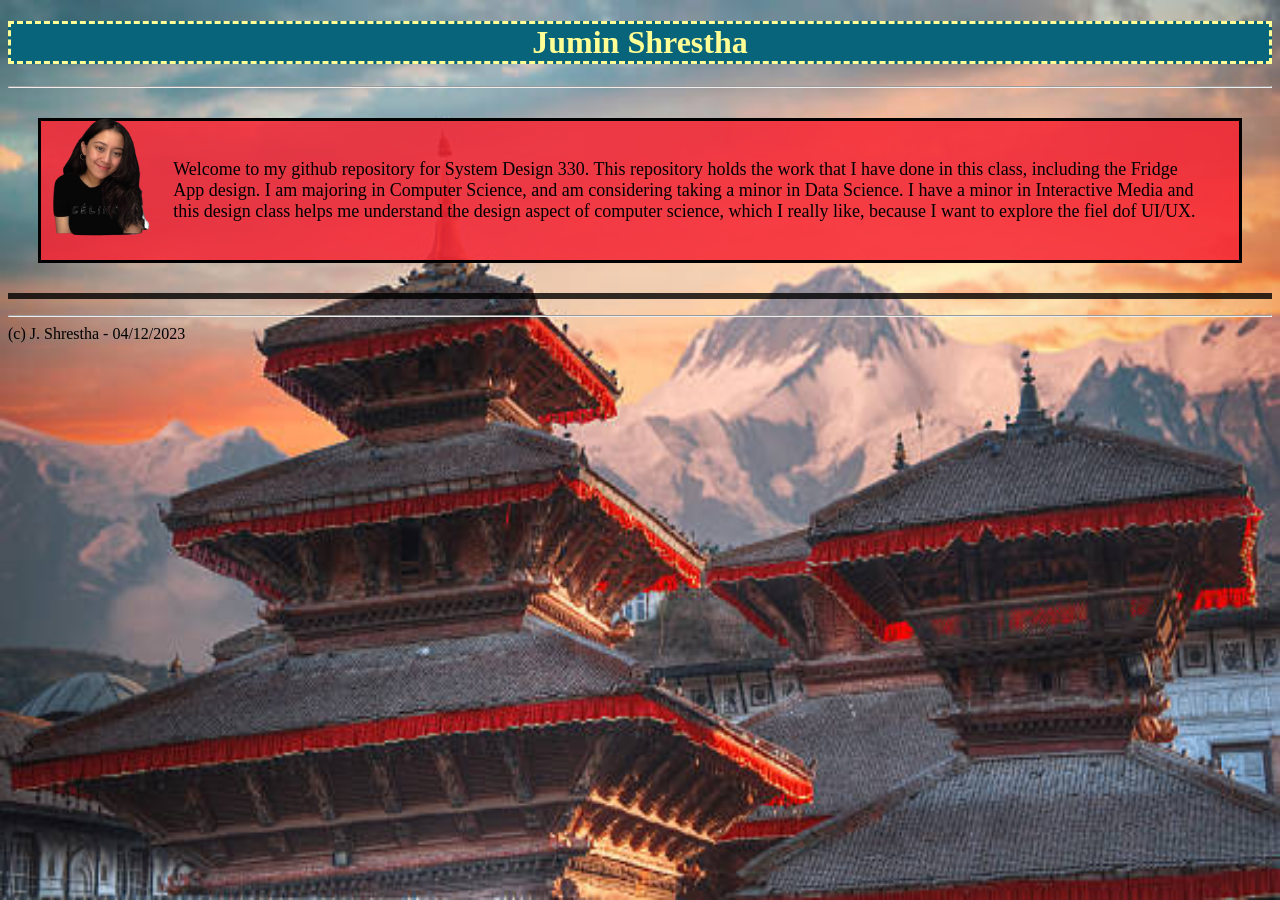
<file: index.html>
<!DOCTYPE html>
<html lang="en">
<head>
    <title>Jumin's Index</title>
    <style>
        #text {
            float: center;
            border-style: solid;
            padding: 3%;
            background-color: rgba(246, 37, 51, 0.856);
            margin: 30px;
            font-size: large;
        }

        h1 {
            color: rgb(255, 255, 149);
            text-align: center;
            background-color:rgb(8, 100, 123);
            border-style:dashed;
        }

        body {
            background-image: url('nepal.jpeg');
            background-repeat: no-repeat;
            background-attachment: fixed; 
            background-size: cover;
            background-size: 100% 100%;
        }

        #pic {
            float: left;
            padding-top:0%;
            padding-left: 2%;
            width:100px;
            margin: 20px;

        }

        #files {
            background-color: rgb(182, 213, 240);
            text-align: center;
            opacity: .8;
            border-style: solid;
        }

    </style>
</head>
<body>

    <h1> Jumin Shrestha  </h1> <hr>
    <img src="jumin.png" alt="HTML tutorial" id="pic"></a>

    <div id="text">

    Welcome to my github repository for System Design 330. 
    This repository holds the work that I have done in this class, including the Fridge App design.
    I am majoring in Computer Science, and am considering taking a minor in Data Science. 
    I have a minor in Interactive Media and this design class helps me understand
    the design aspect of computer science, which I really like, because I want
    to explore the fiel dof UI/UX.
    </div>

    <p id="files"></p>
</body>
<footer>
    <hr>
    (c) J. Shrestha - 04/12/2023
</footer>
<script>
fileList()

	
function fileList(){ 
		(async () => {
			const response = await fetch("https://api.github.com/repos/jumin7/ShresthaSD330/contents/");
			const data = await response.json();
    	
			let htmlString = "";
    		for (let file of data) {
				
				var fname = file.name;           
				var fpath = "https://jumin7.github.io/ShresthaSD330/" + fname;  
				
                htmlString += "<p><a href='"+fpath + "'>" + fname + "</a></p>";
			}
        
			htmlString += '</ul></div>';
			document.getElementById("files").innerHTML = htmlString;
		})()
	}	
    
    
</script>
</html>
</file>
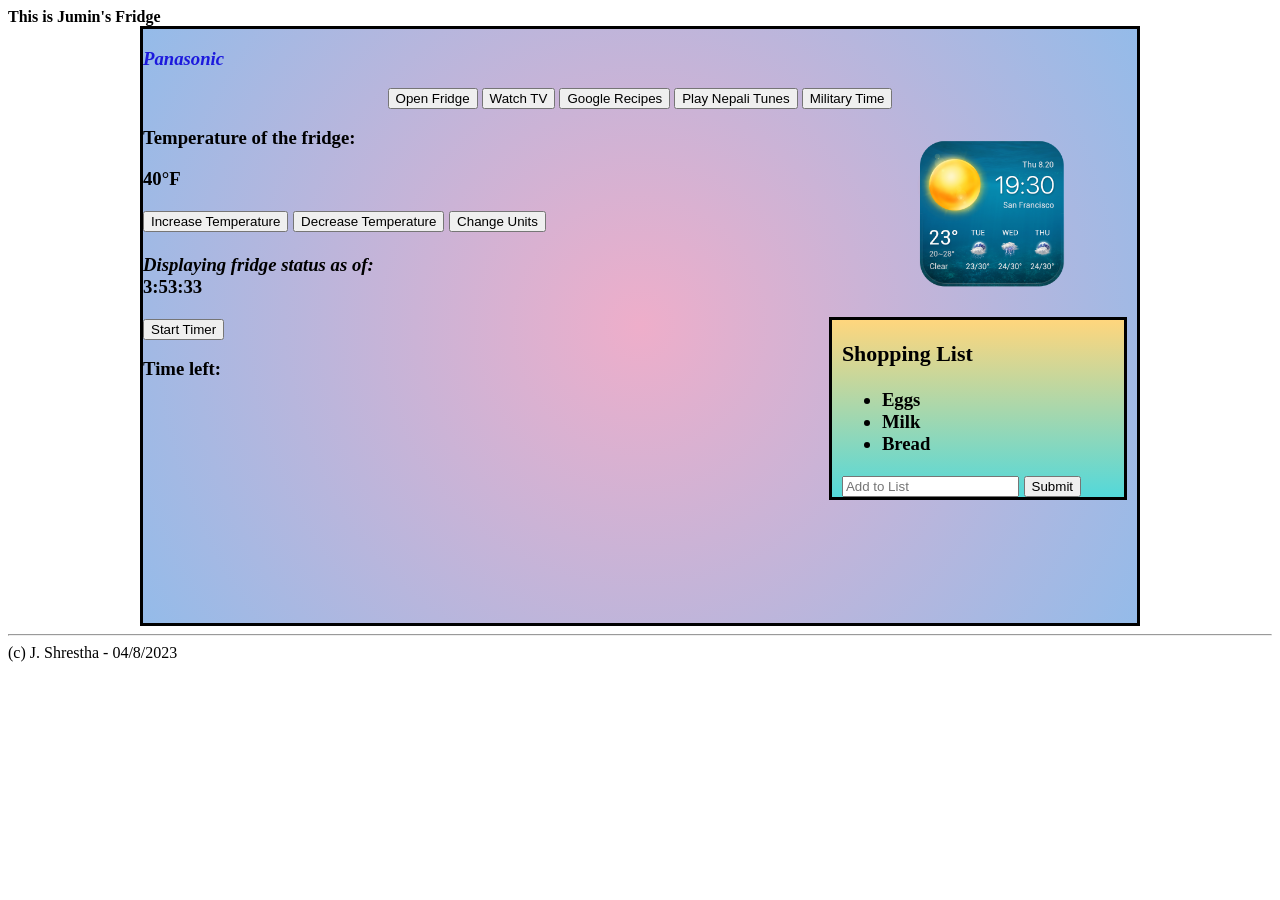
<file: FridgeApp/index.html>
<!DOCTYPE html>
<html lang="en">
<head>
    <meta charset="UTF-8">
    <style>
        * {
            box-sizing: border-box;
        }

        .column {
            float: left;
            width: 33.33%;
            padding: 5px;
        }
       
        .floatCenter {
            width:1000px; 
            height: 600px;
            margin: 0px auto; 
            background: rgb(238,174,202);
            background: radial-gradient(circle, rgba(238,174,202,1) 0%, rgba(148,187,233,1) 100%);
            border-style: solid;
        }

        #fridge {
            display: none;
            height: 200px;
        }
        #google {
            display: none;
            width: 200px;
            margin-right: 20px;
        }

        #weather {
            width: 150px;
            float: right;
            margin-right: 70px;
            margin-top: 30px;
        }
        #tv {
            display: none;
            width: 300px;
            
        }
        #music {
            display: none;
            width: 200px;
        }
       
        .buttons {
            text-align: center;
            justify-content: center;
            margin-top: 0%;padding-top: 0%;
        }
        .list {
            width: 30%;
            height: auto;
            margin-right: 1%;
            float: right;
            background: rgb(83,216,218);
            background: linear-gradient(0deg, rgba(83,216,218,1) 0%, rgba(255,214,125,1) 100%);
            border-style: solid;
            padding-left:10px;;
    }
    </style>
    <title>fridgeapp</title>
</head>
<body>
    <b>This is Jumin's Fridge </b>
    <div id="main" class="floatCenter">
        <h3 style="padding: 0%; margin-bottom: 0%; color: rgb(28, 25, 221);"><i>Panasonic </i></h3>
        <br>
        <div id ="buttons" class="buttons">
            <input type=button onclick="button1()" id ="button1" value ="Open Fridge">
            </button>
            <input type=button onclick="button2()" id ="button2" value ="Watch TV">
            </button>
            <input type=button onclick="button3()" id ="button3" value ="Google Recipes">
            </button>
            <input type=button onclick="button4()" id ="button4" value ="Play Nepali Tunes">
            </button>
            <input type=button onclick="button5()" id ="button5" value ="Military Time">
            </button>
        </div>

        <img id="weather" src="Media/weatherImage.png" alt="today's weather" /> 

        <h3>Temperature of the fridge:<p id="temp">40°F</p>
            <button onclick="increaseTemp()">Increase Temperature</button>
            <button onclick="decreaseTemp()">Decrease Temperature</button>
            <button onclick="changeUnits()">Change Units</button>


       <br> <br><i> Displaying fridge status as of: </i><div id ="p1"></div></p>
        <div class="list">
            <h3>Shopping List</h3>
            <ul>
                <li>Eggs</li>
                <li>Milk</li>
                <li>Bread</li>
            </ul>
                <input type="text" name="item" id="newItem" placeholder="Add to List">
                <button type="submit" onclick="takeIn()">Submit</button> 
        </div>

        <button onclick="startTimer()">Start Timer</button>
        <p>Time left: <span id="countdown"></span></p>

       <img id="fridge" src="Media/fridge.jpeg" alt="fridge image" class="column"/> 
       <img id="tv" src="Media/picture.jpeg" alt="tv" class="column"/>
       <img id="google" src="Media/google.webp" alt="google image" class="column" />
       <img id="music" src="Media/music image.jpeg" alt="album cover"/>
       <br>
        <audio id="myAudio">
            <source src="Media/Audio.mp3" type="audio/mpeg">
            Your browser does not support the audio element.
        </audio>
        <audio id="alert-sound" src="Media/microwave-timer-117077.mp3"></audio>
        <audio id="myMusic">
            <source src="Media/MangalDhoon.mp3" type="audio/mpeg">
            Your browser does not support the audio element.
        </audio>
 

    </div>

    <footer>
        <hr>
        (c) J. Shrestha - 04/8/2023
    </footer>

</body>
<script>
// FOR OPENING FRIDGE       
    function button1(){
        but1 = document.getElementById("button1")
        if (but1.value == "Open Fridge") {
            but1.value = "Close Fridge";
            turnOn();
        } else {
            but1.value ="Open Fridge";
            turnOff();
        }
    }

// FOR TV
    function button2(){
         but2 = document.getElementById("button2")
        if (but2.value == "Watch TV") {
            document.getElementById('tv').style.display = "block";
            but2.value = "Stop TV";
            play();

        } else {
            but2.value ="Watch TV";
            pause();
            document.getElementById('tv').style.display = "none";

        }
       
    }

// GOOGLE
    function button3(){
        
        but3 = document.getElementById("button3")
        if (but3.value == "Google Recipes") {
            but3.value = "Close";
            document.getElementById('google').style.display = "block";
        } else {
            but3.value ="Google Recipes";
            document.getElementById('google').style.display = "none";
        }
    
    }

// PLAY MUSIC
    function button4(){
         but4 = document.getElementById("button4")
        if (but4.value == "Play Nepali Tunes") {
            playMusic();
            document.getElementById('music').style.display = "block";
            document.getElementById('google').style.display = "none"; // Turn off google so that it is not overcorwded
            pause();
            document.getElementById('tv').style.display = "none";
            but2.value ="Watch TV";
            but4.value = "Pause";
            

        } else {
            but4.value ="Play Nepali Tunes";
            pauseMusic();
            document.getElementById('music').style.display = "none";

        }
       
    }

//TEMPERATURE CHANGE
        var temp = 40; // Starting temperature in F
		var maxTemp = 50; // Max temp limit in F
		var minTemp = 30; // Min temp limit in F
		var isFahrenheit = true; // Temperature unit set

		function increaseTemp() {
			// Check if the temperature has reached the maximum limit
			if (temp < maxTemp) {
				// Increase temperature by 1 degree F
				temp++;

				// Update display
				updateTempDisplay();
			} else {
				alert("Maximum temperature limit reached!");
			}
		}

		function decreaseTemp() {
			// Checking if min temp reachhed
			if (temp > minTemp) {
				// Decrease temperature by 1 degree F
				temp--;

				// Update display
				updateTempDisplay();
			} else {
				alert("Minimum temperature limit reached!");
			}
		}

		function changeUnits() {
			// Switch Unit
			isFahrenheit = !isFahrenheit;

			// Update display
			updateTempDisplay();
		}

		function updateTempDisplay() {
			// Convert temperature to Celsius 
			var tempValue = temp;
			var tempUnit = "°F";

			if (!isFahrenheit) {
				tempValue = (temp - 32) * 5 / 9;
				tempUnit = "°C";
			}

			// Update display
			document.getElementById("temp").innerHTML = tempValue.toFixed(1) + tempUnit;
		}

// TIME CHANGE
    function button5(){
        but1 = document.getElementById("button5")
        if (but1.value == "Military Time") {
            but1.value = "Standard Time";
            document.getElementById("p1").innerHTML = military_time;
        } else {
            but1.value ="Military Time";
            document.getElementById("p1").innerHTML = standard_time;

        }
    }  
    
// FOR FRIDGE
    function turnOn(){
        document.getElementById ('button1').style.backgroundColor="red";
        document.getElementById('fridge').style.display = "block";
    }
    function turnOff(){
        document.getElementById ('button1').style.backgroundColor="green";
        document.getElementById('fridge').style.display = "none";
        but1.value ="Open Fridge";
    }

// FOR AUDIO    
    var x = document.getElementById("myAudio"); 
    function pause() { 
        x.pause(); 
    } 
    function play(){
        x.play(); 
    }

    var y = document.getElementById("myMusic"); 
    function pauseMusic() { 
        y.pause(); 
    } 
    function playMusic(){
        y.play(); 
    }

//FOR LIST
    function takeIn(){
        var input = document.getElementById("newItem");
        var node = document.createElement('li');
        node.appendChild(document.createTextNode(input.value));
        document.querySelector('ul').appendChild(node);
    }

// FOR COUNTDOWN
    function startTimer() {
        var timeLeft = 60; // Set 60 seconds countdown
        var countdownElement = document.getElementById("countdown");
        var alertSound = document.getElementById("alert-sound");

        var countdownInterval = setInterval(function() {
          var minutes = (timeLeft / 60) | 0;
          var seconds = timeLeft % 60;
          countdownElement.innerText = minutes + "m " + seconds + "s";

          if (timeLeft <= 0) {
            clearInterval(countdownInterval);
            countdownElement.innerText = "Expired";
            alertSound.play();
          } else {
            timeLeft--;
          }
        }, 1000); // Update every second
      }

// FOR TIME
    var date = new Date();
	var military_time = date.getHours()+":"+date.getMinutes()+":"+ date.getSeconds();
    var hours = date.getHours() % 12 || 12;
    var standard_time = hours + ":"+date.getMinutes()+":"+ date.getSeconds();
	document.getElementById("p1").innerHTML = standard_time;

    function inc(i){
        i++;
        document.getElementById('inc').value = i;
    }

   
  


</script>
</html>
</file>
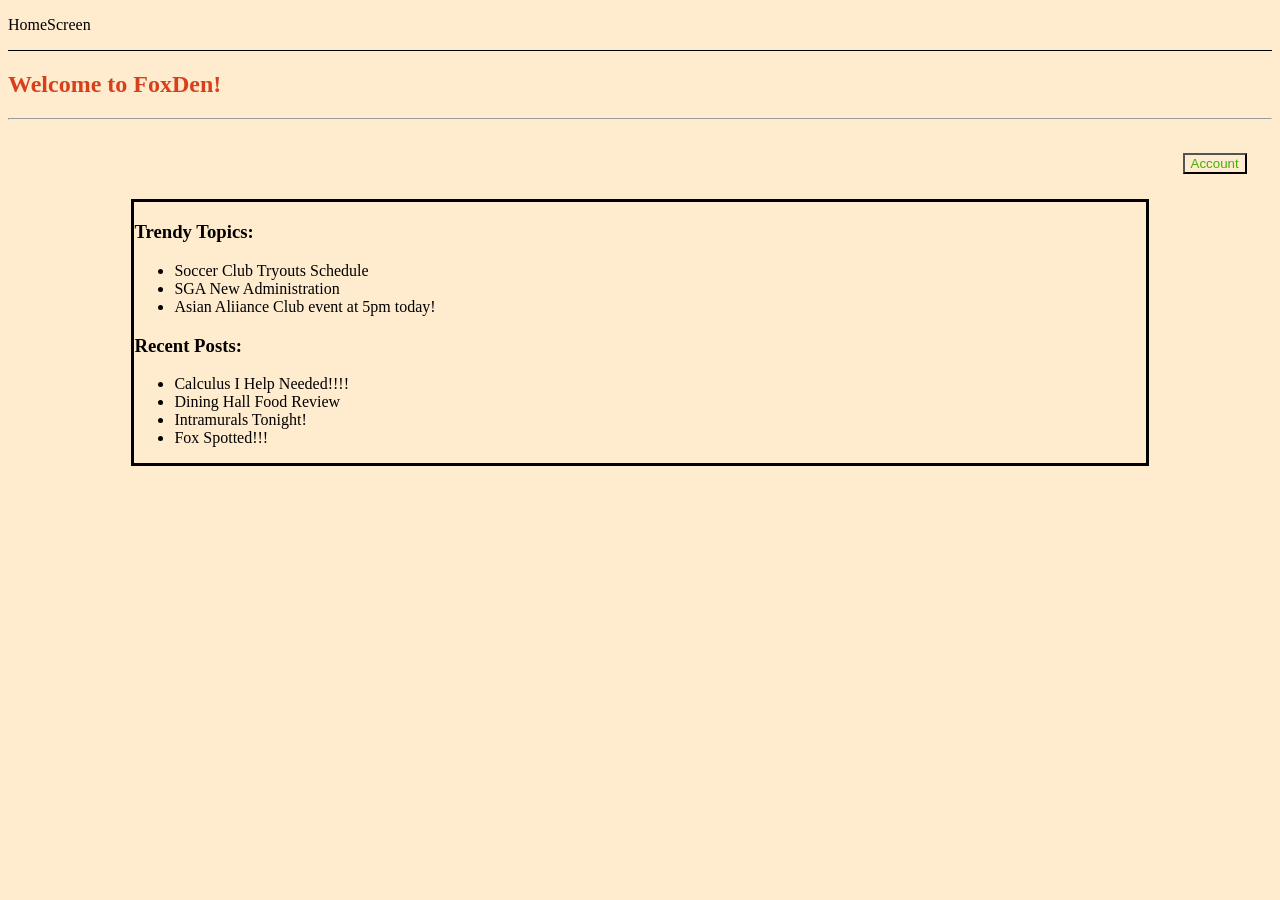
<file: breadcrumb/homsescreen.html>
<!DOCTYPE html>
<html lang="en">
<head>
    <title>Main Homepage</title>
    <nav class="crumbs">
        <ol>
            <li class="crumb">HomeScreen</li>
        </ol>
    </nav>
    <link href="stylesheet.css" rel="stylesheet">
</head>
<body>
    <h2>Welcome to FoxDen!</h2>
    <hr>

    <div class="account">
    <button onclick="window.location.href = 'userAccount.html';" id="userButton">Account</button>
    </div>

    <div id="main">
        <h3>Trendy Topics: </h3>
        <ul>
            <li>Soccer Club Tryouts Schedule</li>
            <li>SGA New Administration </li>
            <li>Asian Aliiance Club event at 5pm today! </li>
        </ul>
        <h3> Recent Posts:</h3>
        <ul>
            <li>Calculus I Help Needed!!!!</li>
            <li>Dining Hall Food Review</li>
            <li>Intramurals Tonight!</li>
            <li>Fox Spotted!!!</li>
        </ul>
    </div>


    
</body>
</html>
</file>
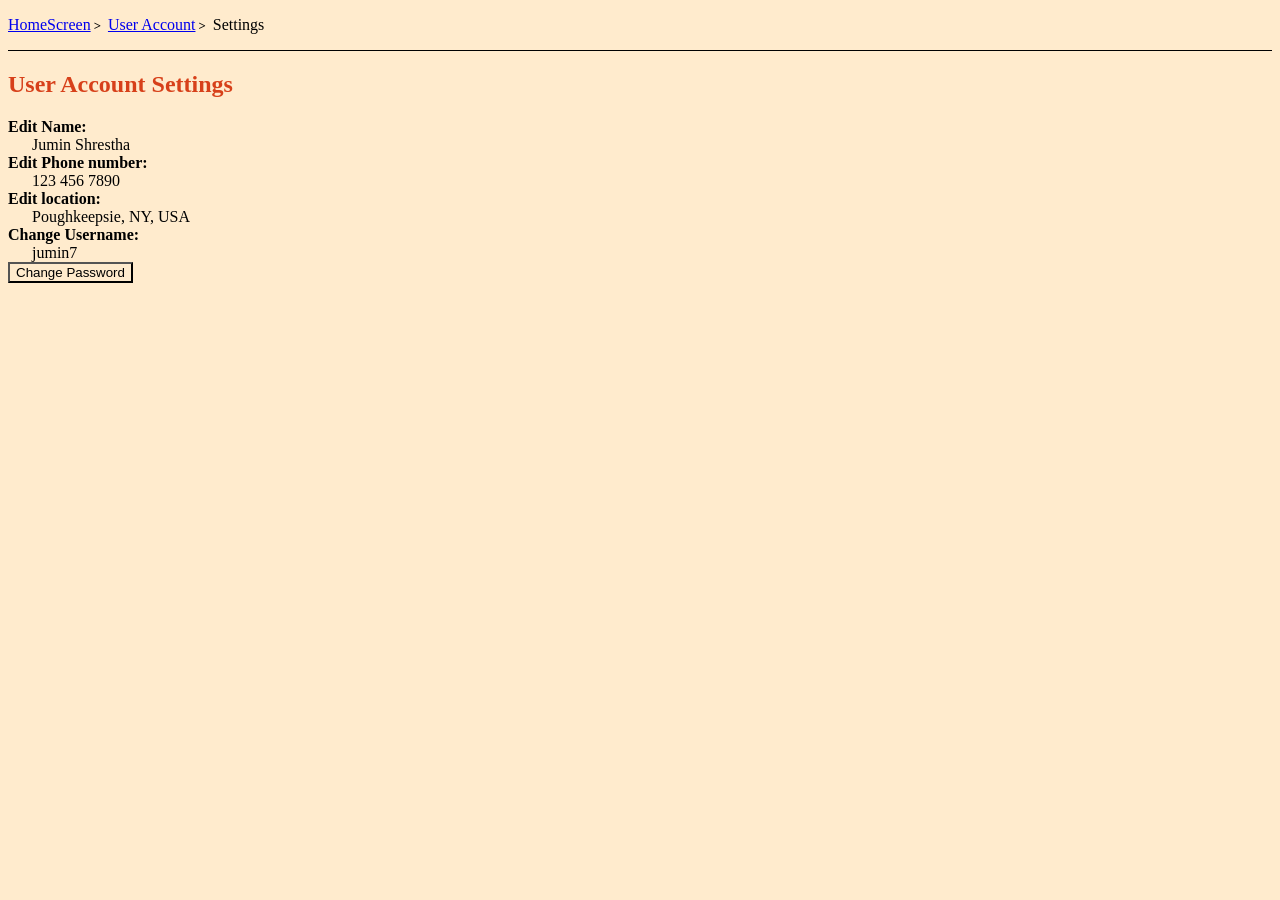
<file: breadcrumb/settings.html>
<!DOCTYPE html>
<html lang="en">
<head>
   
    <title>Account Settings</title>
    <link href="stylesheet.css" rel="stylesheet">
</head>
<body>
    <nav class="crumbs">
        <ol>
            <li class="crumb"><a href="homsescreen.html">HomeScreen</a></li>
            <li class="crumb"><a href="userAccount.html">User Account</a></li>
            <li class="crumb">Settings</li>
        </ol>
    </nav>
    <h2>User Account Settings</h2>
    <b>Edit Name: </b><br> &nbsp &nbsp &nbsp Jumin Shrestha <br>
    <b>Edit Phone number: </b> <br>&nbsp &nbsp &nbsp  123 456 7890 <br>
    <b>Edit location: </b> <br>&nbsp &nbsp &nbsp  Poughkeepsie, NY, USA <br>
   <b>Change Username: </b> <br>&nbsp &nbsp &nbsp jumin7 <br>
<button onclick="window.location.href = 'passwordReset.html';">Change Password</button>
</file>
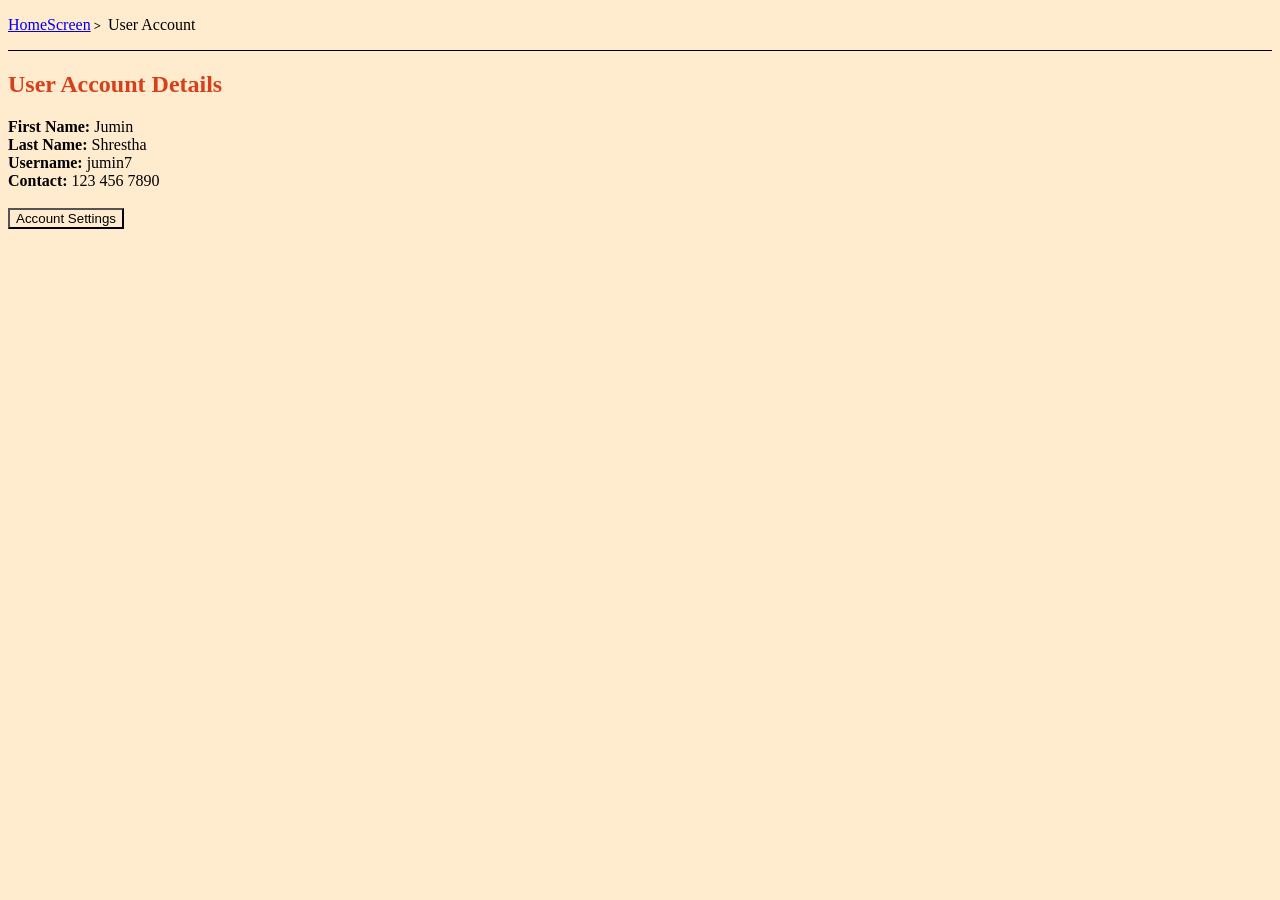
<file: breadcrumb/userAccount.html>
<!DOCTYPE html>
<html lang="en">
<head>
   
    <title>User Page</title>
    <link href="stylesheet.css" rel="stylesheet">
</head>
<body>
    <nav class="crumbs">
        <ol>
            <li class="crumb"><a href="homsescreen.html">HomeScreen</a></li>
            <li class="crumb">User Account</li>
        </ol>
    </nav>

    <h2> User Account Details</h2>
    <b>First Name:</b>
    Jumin 
    <br>
    <b>Last Name:</b> Shrestha
    <br>
    <b>Username:</b> jumin7
    <br>
    <b>Contact: </b> 123 456 7890

    <br><br>
    <button onclick="window.location.href = 'settings.html';">Account Settings</button>




    
</body>

</html>
</file>
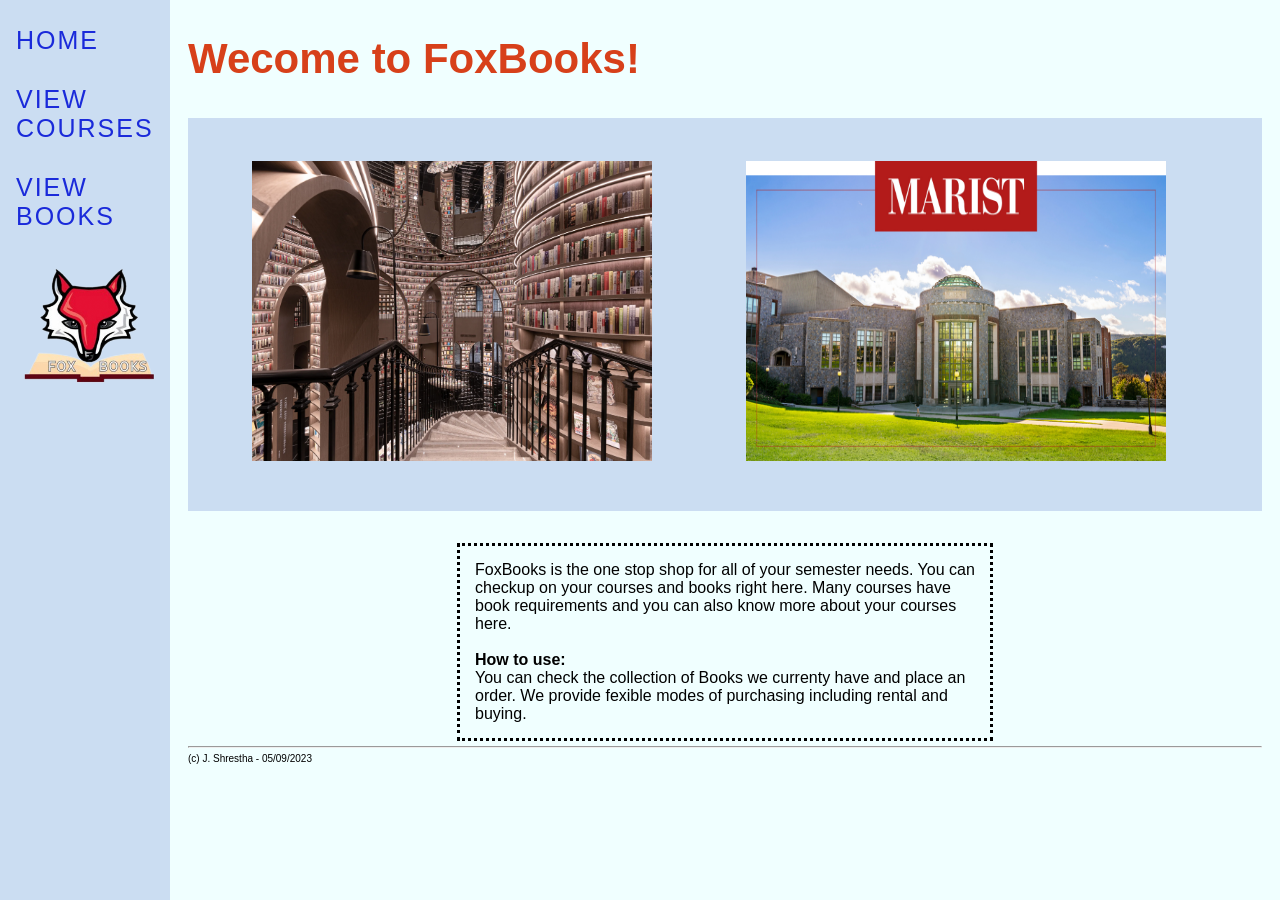
<file: FoxBooks/foxbooksHomepage.html>
<!DOCTYPE html>
<html>
<head>
    
<link href="stylesheet.css" rel="stylesheet">

<meta name="viewport" content="width=device-width, initial-scale=1">
<style>
body {
  font-family: "Lato", sans-serif;
}
#lib {
    padding: 4%;
    padding-left: 6%;
    margin: 0px auto;  
    display: inline;
    width: 400px;
    text-align: center;
   
    }
#marist {
    padding: 4%;
    margin: 0px auto;  
    display: inline;
    width: 420px;
    height: 300px;;
    text-align: center;
    
    }
#imagebanner{
    background-color: rgb(203, 221, 242);

}
p {
    border: solid;
    border-style: dotted;
    padding: 15px;
    margin: 0px auto;  
    display: block;
    width: 500px;
    font-size: medium;
}


</style>
</head>
<body>

    <div class="sidenav">
        <a href="foxbooksHomepage.html">Home</a><br>
        <a href="viewCourses.html">View courses</a><br>
        <a href="viewBooks.html">View Books</a>
            <h1><a href="foxbooksHomepage.html"><img src="logo.png" alt="Logo" id="pic"></a></h1>

    </div>

    <div class ="main">
        <h2>Wecome to FoxBooks!</h2> 

        <div id="imagebanner">
            <img src="library.webp" alt="Fox Logo" id="lib"></a>
            <img src="maristpic.jpeg" alt="Marist picture" id="marist"></a>
        </div>
        <br>
        <p class="center">
            FoxBooks is the one stop shop for all of your semester needs. 
            You can checkup on your courses and books right here. 
            Many courses have book requirements and you can also know more about your courses here.
            <br><br><b>How to use:</b><br>
            You can check the collection of Books we currenty have and
            place an order. We provide fexible modes of purchasing including rental and buying. 

        </p>
   
</body>


<footer  style="font-size: x-small;">
    <hr>
    (c) J. Shrestha - 05/09/2023
</footer>
</div> 

</html>
</file>
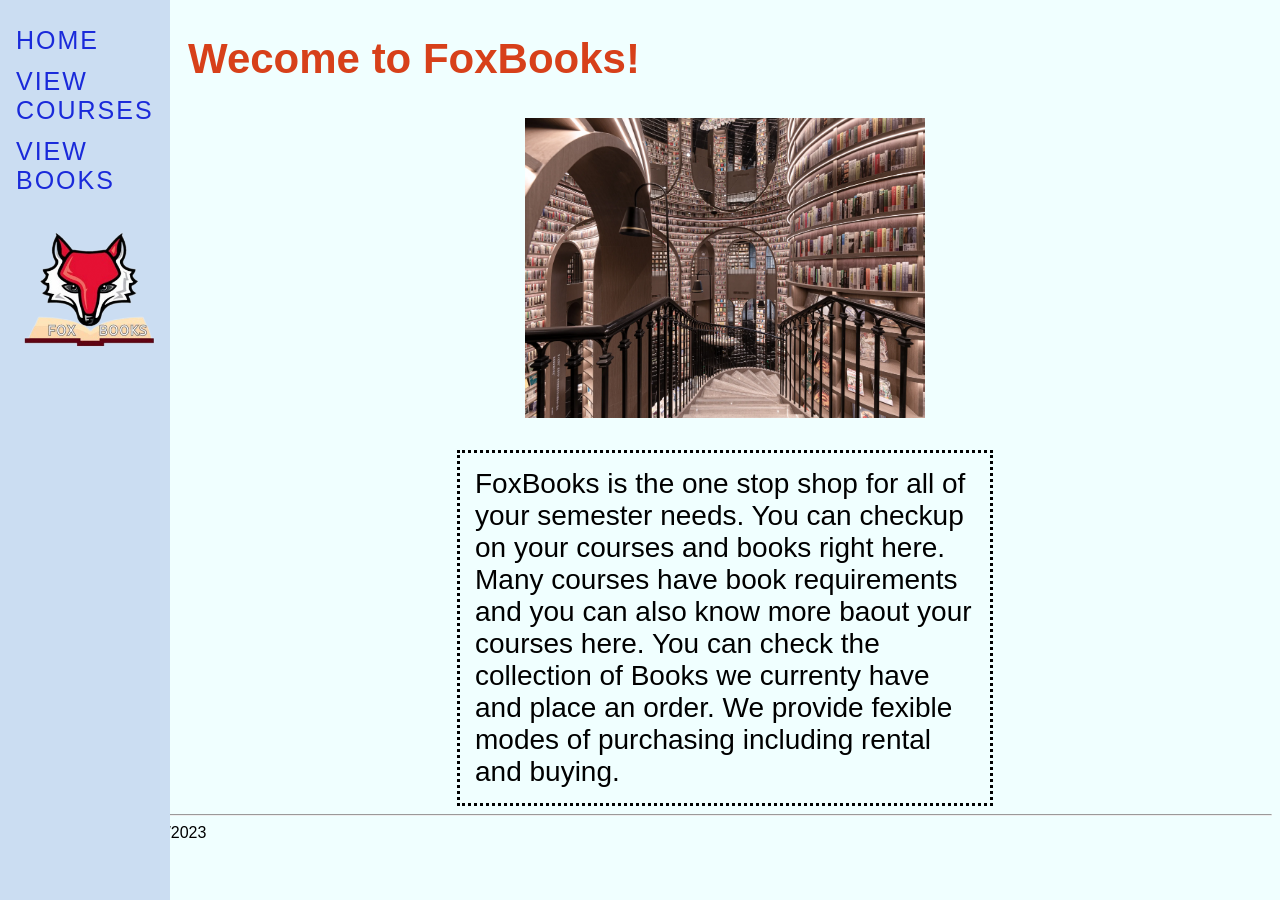
<file: FoxBooks/homepage.html>
<!DOCTYPE html>
<html>
<head>
    <link href="stylesheet.css" rel="stylesheet">

<meta name="viewport" content="width=device-width, initial-scale=1">
<style>
body {
  font-family: "Lato", sans-serif;
}
#bg {
    padding: 0%;
    margin: 0px auto;  
    display: block;
    width: 400px;
        }

p {
    border: solid;
    border-style: dotted;
    padding: 15px;
    margin: 0px auto;  
    display: block;
    width: 500px;
}


</style>
</head>
<body>

<div class="sidenav">
    <a href="hompage.html">Home</a>
    <a href="viewCourses.html">View courses</a>
    <a href="viewBooks.html">View Books</a>
              <h1><a href="hompage.html"><img src="logo.png" alt="Logo" id="pic"></a></h1>

</div>

<div class ="main">
    <h2>Wecome to FoxBooks!</h2> 
    <img src="library.webp" alt="Fox Logo" id="bg"></a>
    <br>
    <p class="center">
        FoxBooks is the one stop shop for all of your semester needs. 
        You can checkup on your courses and books right here. 
        Many courses have book requirements and you can also know more baout your courses here.
        You can check the collection of Books we currenty have and
        place an order. We provide fexible modes of purchasing including rental and buying. 

    </p>

</div>  

    
    
</body>
<div id="myData"></div>

<footer>
    <hr>
    (c) J. Shrestha - 05/09/2023
</footer>


</html>
</file>
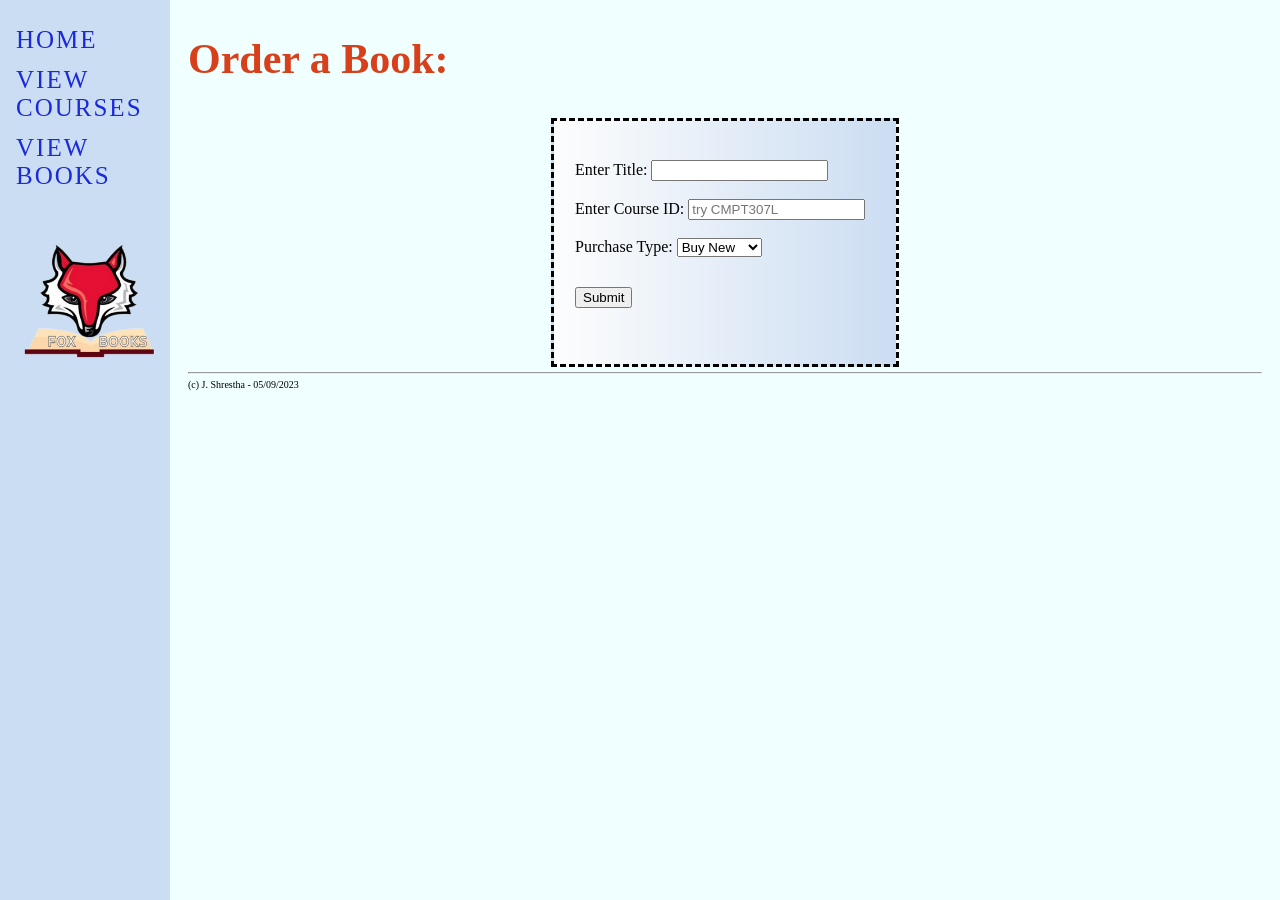
<file: FoxBooks/orderBook.html>
<!DOCTYPE html>
<html>
<head>
    <link href="stylesheet.css" rel="stylesheet">

<meta name="viewport" content="width=device-width, initial-scale=1">
<style>

#bg {
    padding: 0%;
    margin: 0px auto;  
    display: block;
    width: 400px;
        }

p {
    padding: 15px;
    margin: 0px auto;  
    display: block;
    width: 500px;
    font-size: medium;

}
.floatCenter {
        width:300px; 
        height: 200px;
        margin: 0px auto; 
        background: linear-gradient(to right,rgb(253, 253, 253), rgb(203, 221, 242));
        border-style: dashed;
        padding: 2%;
}

#form {
    font-size: medium;
}


</style>
</head>
<body>
<div class="main">
    <div class="sidenav">
        <a href="foxbooksHomepage.html">Home</a>
        <a href="viewCourses.html">View courses</a>
        <a href="viewBooks.html">View Books</a>
                <h1><a href="foxbooksHomepage.html"><img src="logo.png" alt="Logo" id="pic"></a></h1>

    </div>
    <h2>Order a Book:</h2> 
    
    <div id = "form" class = "floatCenter">  

        <br> Enter Title:  <input type="text" id = "title">
        <br><br> Enter Course ID:  <input type="courseID" id = "courseID" placeholder = "try CMPT307L">
        <br><br><label for="buy">Purchase Type:</label>
        <select id="buy" name="buy">
        <option value="Buy New">Buy New</option>
        <option value="Buy Used">Buy Used</option>
        <option value="Rent New">Rent New</option>
        <option value="Rent Used">Rent Used</option>
        </select>


        <p id = "userMessage"> </p>
        <button onclick="check()" > Submit </button>
    
    </div>
  
</body>
<footer  style="font-size: x-small;">
    <hr>
    (c) J. Shrestha - 05/09/2023
</footer>
</div>
<script>
    function check() {
    var courseID = document.getElementById ("courseID").value;
        if (courseID == "CMPT307L") {
        alert ("Book is out of stock!");
        }
        else {
        alert ("Order Submitted!");
        }
    }
</script>
</file>
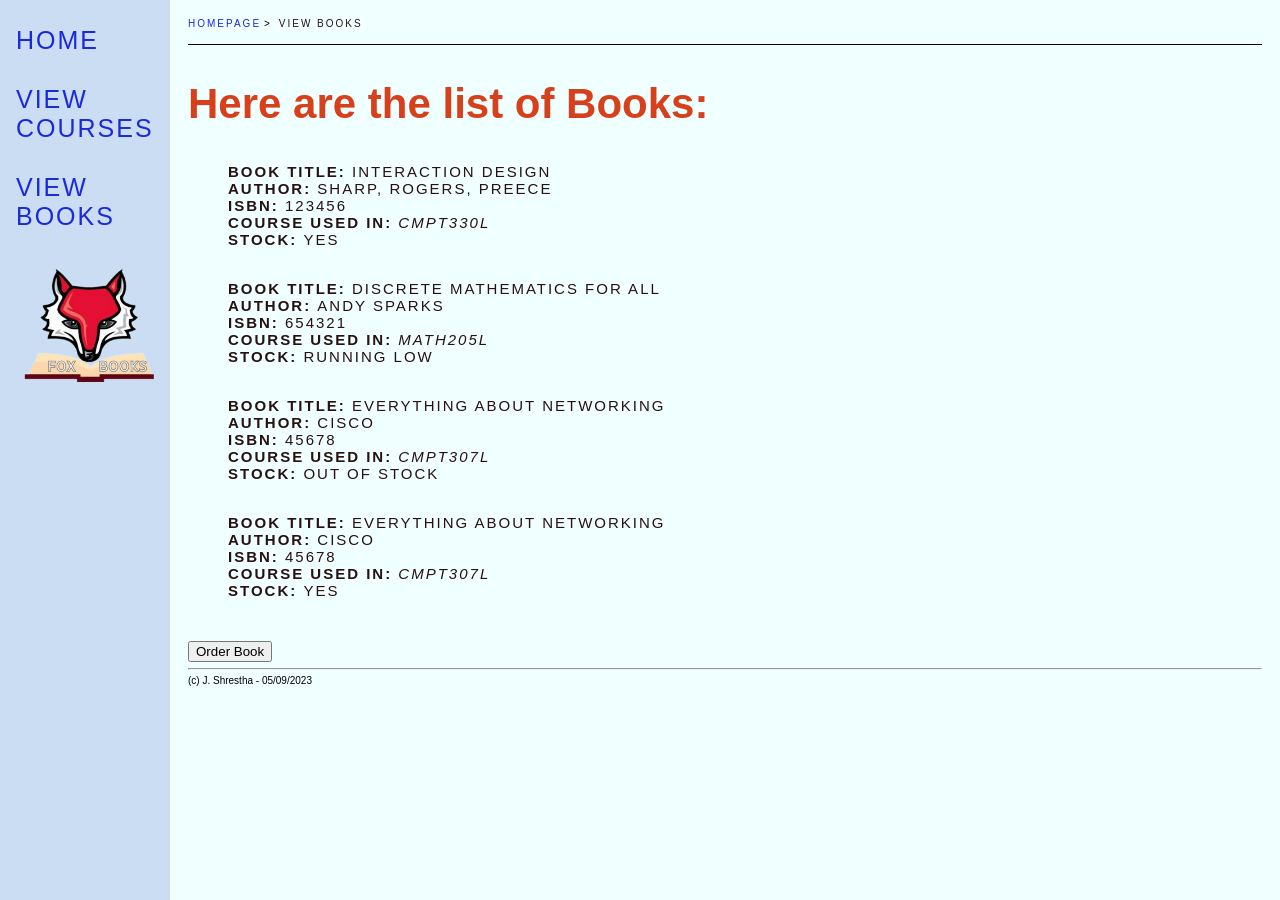
<file: FoxBooks/viewBooks.html>
<!DOCTYPE html>
<html>
<head>
    <link href="stylesheet.css" rel="stylesheet">

<meta name="viewport" content="width=device-width, initial-scale=1">
<style>
body {
  font-family: "Lato", sans-serif;
}
#bg {
    padding: 0%;
    margin: 0px auto;  
    display: block;
    width: 400px;
        }

p {
    border: solid;
    border-style: dotted;
    padding: 15px;
    margin: 0px auto;  
    display: block;
    width: 500px;
    font-size: medium;

}


</style>
</head>
<body>

<div class="sidenav">
    <a href="foxbooksHomepage.html">Home</a><br>
    <a href="viewCourses.html">View courses</a><br>
    <a href="viewBooks.html">View Books</a>
    <h1><a href="foxbooksHomepage.html"><img src="logo.png" alt="Logo" id="pic"></a></h1>

</div>

<div class="main">
<body>
  
    <nav class="crumbs">
        <ol>
            <li class="crumb"><a href="foxbooksHomepage.html">HomePage</a></li>
            <li class="crumb">View Books</li>
        </ol>
    </nav>


    <h2>Here are the list of Books:</h2> 
    
    
</body>
<div id="myData" class = "other">

</div>
<div class="Order">
    <button onclick="window.location.href = 'orderBook.html';" id="userButton">Order Book</button>
</div>

<footer  style="font-size: x-small;">
    <hr>
    (c) J. Shrestha - 05/09/2023
</footer>

</div>
<script>
    books();
    function books(){
        fetch('books.json')
            .then(function (response) {
                return response.json();
            })
            .then(function (data) {
                appendData(data);
            })
            .catch(function (err) {
                console.log('error: ' + err);
            });

        function appendData(data) {
            var mainContainer = document.getElementById("myData");
            for (const element of data) {
                var div = document.createElement("div");
                div.innerHTML = '<ul><li><b> Book Title: </b>' + element.title + '<b><br> Author: </b>' + element.author +'<b><br> ISBN: </b>' + element.isbn +'<b><br> Course Used In: </b>' +'<i>'+ element.courseID +'</i>'+ '<b><br> Stock: </b>' + element.Stock + '</li><br>';
                mainContainer.appendChild(div);
            }
        }

    }
    
</script>

</html>
</file>
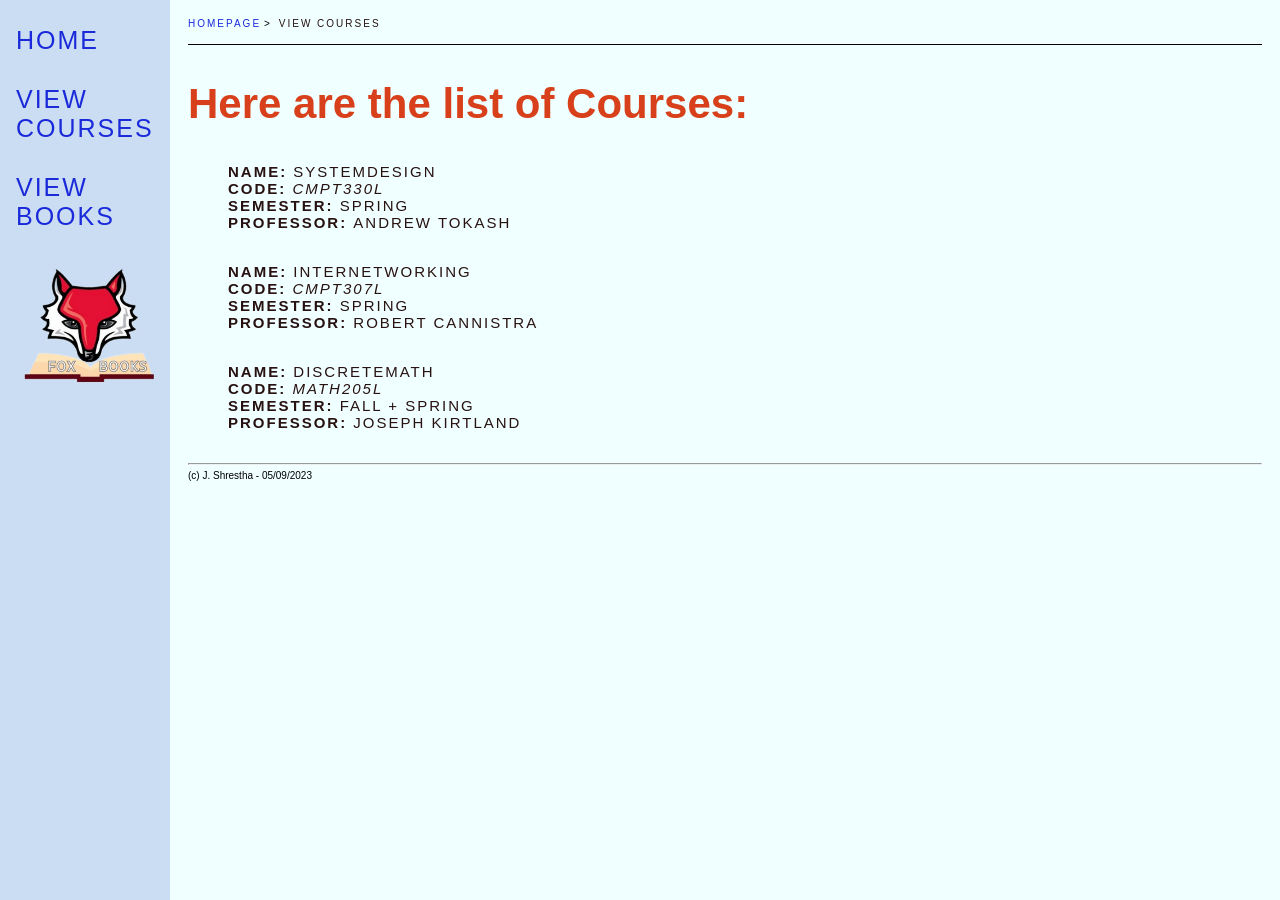
<file: FoxBooks/viewCourses.html>
<!DOCTYPE html>
<html>
<head>
    <link href="stylesheet.css" rel="stylesheet">

<meta name="viewport" content="width=device-width, initial-scale=1">
<style>
body {
  font-family: "Lato", sans-serif;
}
#bg {
    padding: 0%;
    margin: 0px auto;  
    display: block;
    width: 400px;
        }

p {
    border: solid;
    border-style: dotted;
    padding: 15px;
    margin: 0px auto;  
    display: block;
    width: 500px;
    font-size: medium;

}


</style>
</head>
<body>

<div class="sidenav">
    <a href="foxbooksHomepage.html">Home</a><br>
    <a href="viewCourses.html">View courses</a><br>
    <a href="viewBooks.html">View Books</a>
              <h1><a href="foxbooksHomepage.html"><img src="logo.png" alt="Logo" id="pic"></a></h1>

</div>

<body>

<div class="main">
    <nav class="crumbs">
        <ol>
            <li class="crumb"><a href="foxbooksHomepage.html">HomePage</a></li>
            <li class="crumb">View Courses</li>
        </ol>
    </nav>
    <h2>Here are the list of Courses:</h2> 
    
    
</body>
<div id="myData" class ="other"></div>


<footer style="font-size: x-small;">
    <hr>
    (c) J. Shrestha - 05/09/2023 
</footer>

</div>

<script>
    books();
    function books(){
        fetch('courses.json')
            .then(function (response) {
                return response.json();
            })
            .then(function (data) {
                appendData(data);
            })
            .catch(function (err) {
                console.log('error: ' + err);
            });

        function appendData(data) {
            var mainContainer = document.getElementById("myData");
            for (const element of data) {
                var div = document.createElement("div");
                div.innerHTML = '<ul><li><b> Name: </b>' + element.name + 
                    '<b><br> Code: </b>' +'<i>'+ element.code + '</i>'+
                    '<b><br> Semester: </b>' + element.semester +
                    '<b><br> Professor: </b>' + element.professor + '</li> <br>';
                mainContainer.appendChild(div);
            }
        }

    }
    
</script>

</html>
</file>
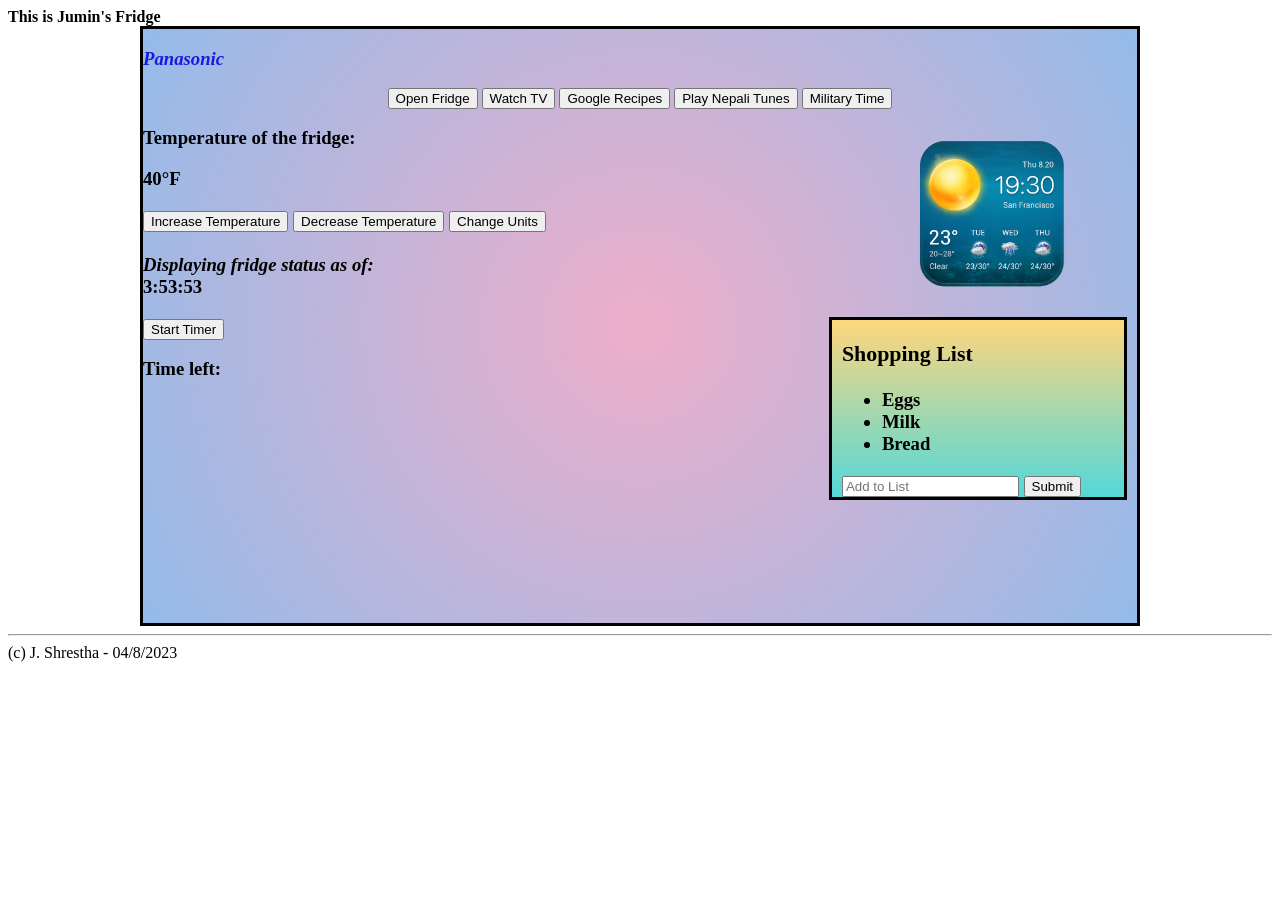
<file: FridgeApp/FridgeApp.html>
<!DOCTYPE html>
<html lang="en">
<head>
    <meta charset="UTF-8">
    <style>
        * {
            box-sizing: border-box;
        }

        .column {
            float: left;
            width: 33.33%;
            padding: 5px;
        }
       
        .floatCenter {
            width:1000px; 
            height: 600px;
            margin: 0px auto; 
            background: rgb(238,174,202);
            background: radial-gradient(circle, rgba(238,174,202,1) 0%, rgba(148,187,233,1) 100%);
            border-style: solid;
        }

        #fridge {
            display: none;
            height: 200px;
        }
        #google {
            display: none;
            width: 200px;
            margin-right: 20px;
        }

        #weather {
            width: 150px;
            float: right;
            margin-right: 70px;
            margin-top: 30px;
        }
        #tv {
            display: none;
            width: 300px;
            
        }
        #music {
            display: none;
            width: 200px;
        }
       
        .buttons {
            text-align: center;
            justify-content: center;
            margin-top: 0%;padding-top: 0%;
        }
        .list {
            width: 30%;
            height: auto;
            margin-right: 1%;
            float: right;
            background: rgb(83,216,218);
            background: linear-gradient(0deg, rgba(83,216,218,1) 0%, rgba(255,214,125,1) 100%);
            border-style: solid;
            padding-left:10px;;
    }
    </style>
    <title>fridgeapp</title>
</head>
<body>
    <b>This is Jumin's Fridge </b>
    <div id="main" class="floatCenter">
        <h3 style="padding: 0%; margin-bottom: 0%; color: rgb(28, 25, 221);"><i>Panasonic </i></h3>
        <br>
        <div id ="buttons" class="buttons">
            <input type=button onclick="button1()" id ="button1" value ="Open Fridge">
            </button>
            <input type=button onclick="button2()" id ="button2" value ="Watch TV">
            </button>
            <input type=button onclick="button3()" id ="button3" value ="Google Recipes">
            </button>
            <input type=button onclick="button4()" id ="button4" value ="Play Nepali Tunes">
            </button>
            <input type=button onclick="button5()" id ="button5" value ="Military Time">
            </button>
        </div>

        <img id="weather" src="Media/weatherImage.png" alt="today's weather" /> 

        <h3>Temperature of the fridge:<p id="temp">40°F</p>
            <button onclick="increaseTemp()">Increase Temperature</button>
            <button onclick="decreaseTemp()">Decrease Temperature</button>
            <button onclick="changeUnits()">Change Units</button>


       <br> <br><i> Displaying fridge status as of: </i><div id ="p1"></div></p>
        <div class="list">
            <h3>Shopping List</h3>
            <ul>
                <li>Eggs</li>
                <li>Milk</li>
                <li>Bread</li>
            </ul>
                <input type="text" name="item" id="newItem" placeholder="Add to List">
                <button type="submit" onclick="takeIn()">Submit</button> 
        </div>

        <button onclick="startTimer()">Start Timer</button>
        <p>Time left: <span id="countdown"></span></p>

       <img id="fridge" src="Media/fridge.jpeg" alt="fridge image" class="column"/> 
       <img id="tv" src="Media/picture.jpeg" alt="tv" class="column"/>
       <img id="google" src="Media/google.webp" alt="google image" class="column" />
       <img id="music" src="Media/music image.jpeg" alt="album cover"/>
       <br>
        <audio id="myAudio">
            <source src="Media/Audio.mp3" type="audio/mpeg">
            Your browser does not support the audio element.
        </audio>
        <audio id="alert-sound" src="Media/microwave-timer-117077.mp3"></audio>
        <audio id="myMusic">
            <source src="Media/MangalDhoon.mp3" type="audio/mpeg">
            Your browser does not support the audio element.
        </audio>
 

    </div>

    <footer>
        <hr>
        (c) J. Shrestha - 04/8/2023
    </footer>

</body>
<script>
// FOR OPENING FRIDGE       
    function button1(){
        but1 = document.getElementById("button1")
        if (but1.value == "Open Fridge") {
            but1.value = "Close Fridge";
            turnOn();
        } else {
            but1.value ="Open Fridge";
            turnOff();
        }
    }

// FOR TV
    function button2(){
         but2 = document.getElementById("button2")
        if (but2.value == "Watch TV") {
            document.getElementById('tv').style.display = "block";
            but2.value = "Stop TV";
            play();

        } else {
            but2.value ="Watch TV";
            pause();
            document.getElementById('tv').style.display = "none";

        }
       
    }

// GOOGLE
    function button3(){
        
        but3 = document.getElementById("button3")
        if (but3.value == "Google Recipes") {
            but3.value = "Close";
            document.getElementById('google').style.display = "block";
        } else {
            but3.value ="Google Recipes";
            document.getElementById('google').style.display = "none";
        }
    
    }

// PLAY MUSIC
    function button4(){
         but4 = document.getElementById("button4")
        if (but4.value == "Play Nepali Tunes") {
            document.getElementById('music').style.display = "block";
            document.getElementById('google').style.display = "none"; // Turn off google so that it is not overcorwded
            pause();
            document.getElementById('tv').style.display = "none";
            but2.value ="Watch TV";
            but4.value = "Pause";
            playMusic();

        } else {
            but4.value ="Play Nepali Tunes";
            pauseMusic();
            document.getElementById('music').style.display = "none";

        }
       
    }

//TEMPERATURE CHANGE
        var temp = 40; // Starting temperature in F
		var maxTemp = 50; // Max temp limit in F
		var minTemp = 30; // Min temp limit in F
		var isFahrenheit = true; // Temperature unit set

		function increaseTemp() {
			// Check if the temperature has reached the maximum limit
			if (temp < maxTemp) {
				// Increase temperature by 1 degree F
				temp++;

				// Update display
				updateTempDisplay();
			} else {
				alert("Maximum temperature limit reached!");
			}
		}

		function decreaseTemp() {
			// Checking if min temp reachhed
			if (temp > minTemp) {
				// Decrease temperature by 1 degree F
				temp--;

				// Update display
				updateTempDisplay();
			} else {
				alert("Minimum temperature limit reached!");
			}
		}

		function changeUnits() {
			// Switch Unit
			isFahrenheit = !isFahrenheit;

			// Update display
			updateTempDisplay();
		}

		function updateTempDisplay() {
			// Convert temperature to Celsius 
			var tempValue = temp;
			var tempUnit = "°F";

			if (!isFahrenheit) {
				tempValue = (temp - 32) * 5 / 9;
				tempUnit = "°C";
			}

			// Update display
			document.getElementById("temp").innerHTML = tempValue.toFixed(1) + tempUnit;
		}

// TIME CHANGE
    function button5(){
        but1 = document.getElementById("button5")
        if (but1.value == "Military Time") {
            but1.value = "Standard Time";
            document.getElementById("p1").innerHTML = military_time;
        } else {
            but1.value ="Military Time";
            document.getElementById("p1").innerHTML = standard_time;

        }
    }  
    
// FOR FRIDGE
    function turnOn(){
        document.getElementById ('button1').style.backgroundColor="red";
        document.getElementById('fridge').style.display = "block";
    }
    function turnOff(){
        document.getElementById ('button1').style.backgroundColor="green";
        document.getElementById('fridge').style.display = "none";
        but1.value ="Open Fridge";
    }

// FOR AUDIO    
    var x = document.getElementById("myAudio"); 
    function pause() { 
        x.pause(); 
    } 
    function play(){
        x.play(); 
    }

    var y = document.getElementById("myMusic"); 
    function pauseMusic() { 
        y.pause(); 
    } 
    function playMusic(){
        y.play(); 
    }

//FOR LIST
    function takeIn(){
        var input = document.getElementById("newItem");
        var node = document.createElement('li');
        node.appendChild(document.createTextNode(input.value));
        document.querySelector('ul').appendChild(node);
    }

// FOR COUNTDOWN
    function startTimer() {
        var timeLeft = 60; // Set 60 seconds countdown
        var countdownElement = document.getElementById("countdown");
        var alertSound = document.getElementById("alert-sound");

        var countdownInterval = setInterval(function() {
          var minutes = (timeLeft / 60) | 0;
          var seconds = timeLeft % 60;
          countdownElement.innerText = minutes + "m " + seconds + "s";

          if (timeLeft <= 0) {
            clearInterval(countdownInterval);
            countdownElement.innerText = "Expired";
            alertSound.play();
          } else {
            timeLeft--;
          }
        }, 1000); // Update every second
      }

// FOR TIME
    var date = new Date();
	var military_time = date.getHours()+":"+date.getMinutes()+":"+ date.getSeconds();
    var hours = date.getHours() % 12 || 12;
    var standard_time = hours + ":"+date.getMinutes()+":"+ date.getSeconds();
	document.getElementById("p1").innerHTML = standard_time;

    function inc(i){
        i++;
        document.getElementById('inc').value = i;
    }

   
  


</script>
</html>
</file>
<file: breadcrumb/stylesheet.css>
* {
    background-color: blanchedalmond;
}
h2{
    color: rgb(215, 64, 26);
}
nav {
    border-bottom: 1px solid black;
}

.crumbs ol {
    list-style-type: none;
    padding-left: 0;
}

.crumb {
    display: inline-block;
}

.crumb a::after {
    display: inline-block;
    color: #000;
    content: '>';
    font-size: 80%;
    font-weight: bold;
    padding: 0 3px;
}

.form {
    text-align: center;
    padding: 50px;
} 

#main{
    border: solid;
    width: 80%;
    margin: 0px auto; 
}

.account {
    text-align: right;
    padding: 2%;
}

#userButton {
    color: rgb(67, 177, 4);
    
}
</file>
<file: FoxBooks/stylesheet.css>
body {
    background-color:azure;
}
h2{
    color: rgb(215, 64, 26);
}
nav {
    border-bottom: 1px solid black;
}

.crumbs ol  {
    list-style-type: none;
    padding-left: 0;
    font-size: 50%;

}

.crumb  {
    display: inline-block;
    font-size: x-small;


}

.crumb a::after {
    display: inline-block;
    font-size: x-small;
    color: #000;
    content: '>';
    padding: 0 3px;
    
}

.crumb a {
    font-size: x-small;

}

.form {
    text-align: center;
    padding: 50px;
} 
#pic {
    padding: 0%;
    margin: 0px auto;  
    display: block;
    width: 140px;
}
#banner {
    background-color: rgb(203, 221, 242);
}
.button {
    background-color: #e73a3a; 
        border: none;
        color: white;
        padding: 15px 32px;
        display: inline-block;
        font-size: 16px;
}
#buttonList{
    text-align: center;
   }


   .sidenav {
    height: 100%;
    width: 170px;
    position: fixed;
    z-index: 1;
    top: 0;
    left: 0;
    background-color: rgb(203, 221, 242);
    overflow-x: hidden;
    padding-top: 20px;
}

.sidenav a {
  padding: 6px 8px 6px 16px;
  text-decoration: none;
  font-size: 25px;
  color:rgb(26, 42, 218);
  display: block;
}

.sidenav a:hover {
    color:rgb(164, 184, 234);
}

.main {
  margin-left: 170px; /* Same as the width of the sidenav */
  font-size: 28px; /* Increased text to enable scrolling */
  padding: 0px 10px;
}

@media screen and (max-height: 450px) {
  .sidenav {padding-top: 15px;}
  .sidenav a {font-size: 18px;}
}


.logo{
    width:200px;
    height:80px;
    text-align: left;
    left:10px;
    top:10px;
    margin: 0px 15px 15px 0px;
}

.navigation ul {
    display: flex;
    gap: 30px;
    font-weight: bold; font-size: 100px;
}

.naviagtion ul, li, a{
    color:rgb(26, 42, 218);
    text-decoration: none;
    list-style: none;
    text-transform: uppercase;
    letter-spacing: 2px;
    font-size: 18px;
    transition: ease-in-out .4s;

}

h1{
    text-transform: uppercase;
    color:white;

}

.navigation ul, li, a:hover {
    color:rgb(164, 184, 234);
} 

.other ul, li {
    color: #281111;
    font-size: 15px;

}
</file>
